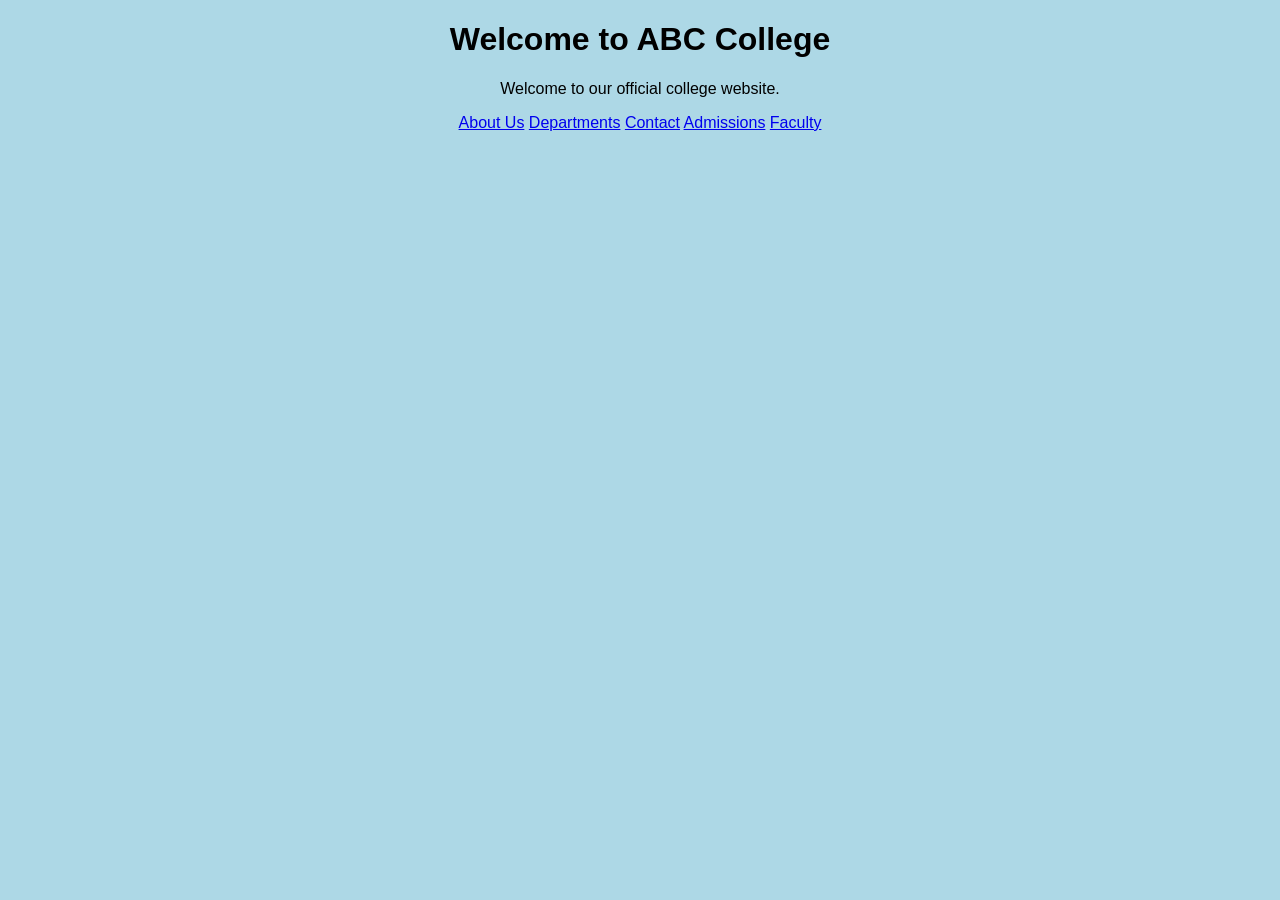
<file: index.html>
<!DOCTYPE html>
<html>
<head>
<title>ABC College</title>
<link rel="stylesheet" href="style.css">
</head>
<body>
<h1>Welcome to ABC College</h1>
<p>Welcome to our official college website.</p>
<a href="about.html">About Us</a>
<a href="departments.html">Departments</a>
<a href="contact.html">Contact</a>
<a href="admissions.html">Admissions</a>
<a href="faculty.html">Faculty</a>
</body>
</html>
</file>
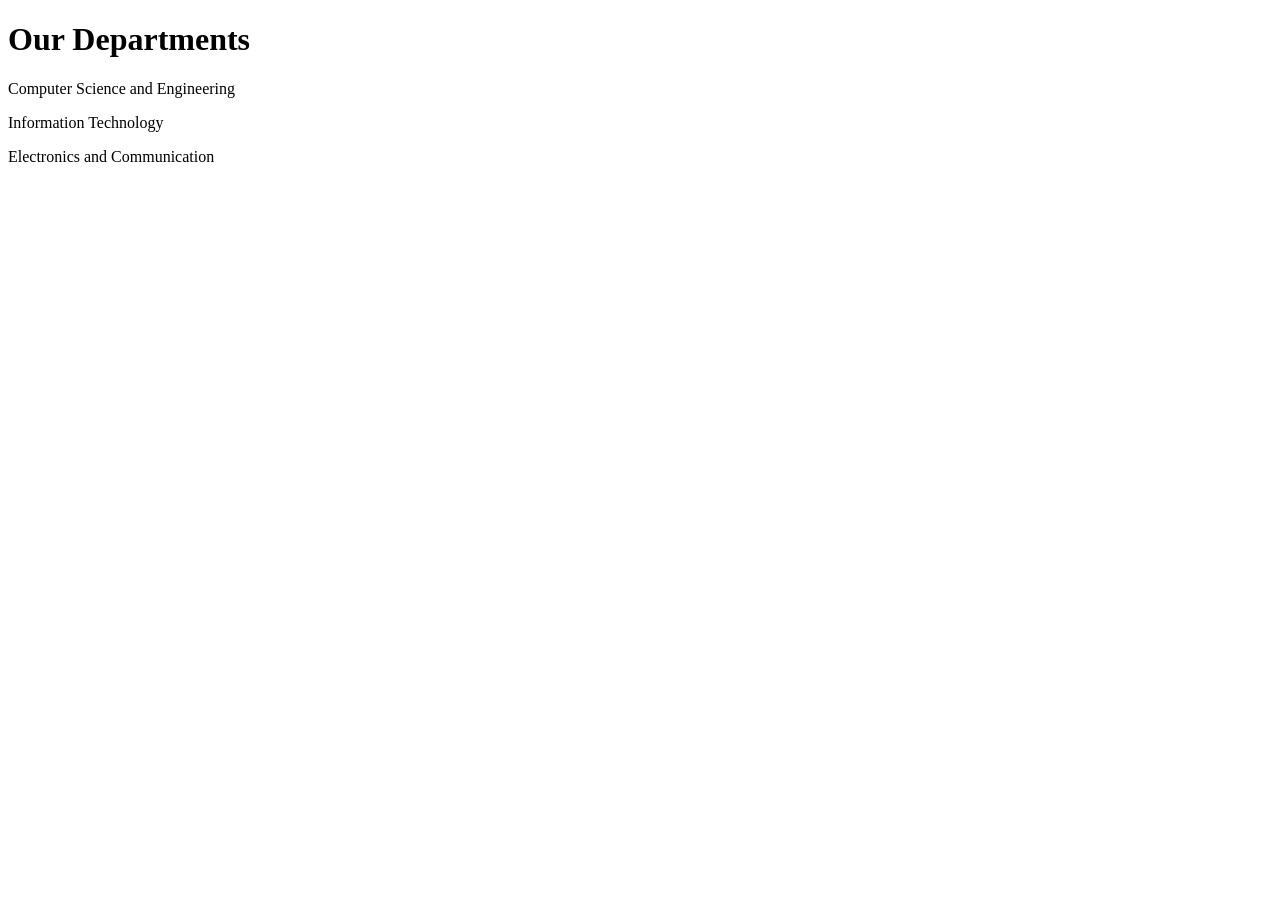
<file: departements.html>
<!DOCTYPE html>
<html>
<head>
<title>Departments</title>
</head>
<body>
<h1>Our Departments</h1>
<p>Computer Science and Engineering</p>
<p>Information Technology</p>
<p>Electronics and Communication</p>
</body>
</html>
</file>
<file: style.css>
body {
background-color: lightblue;
text-align: center;
font-family: Arial;
}
h1 {
}
p {
}
color: darkblue;
font-size: 20px;
</file>
